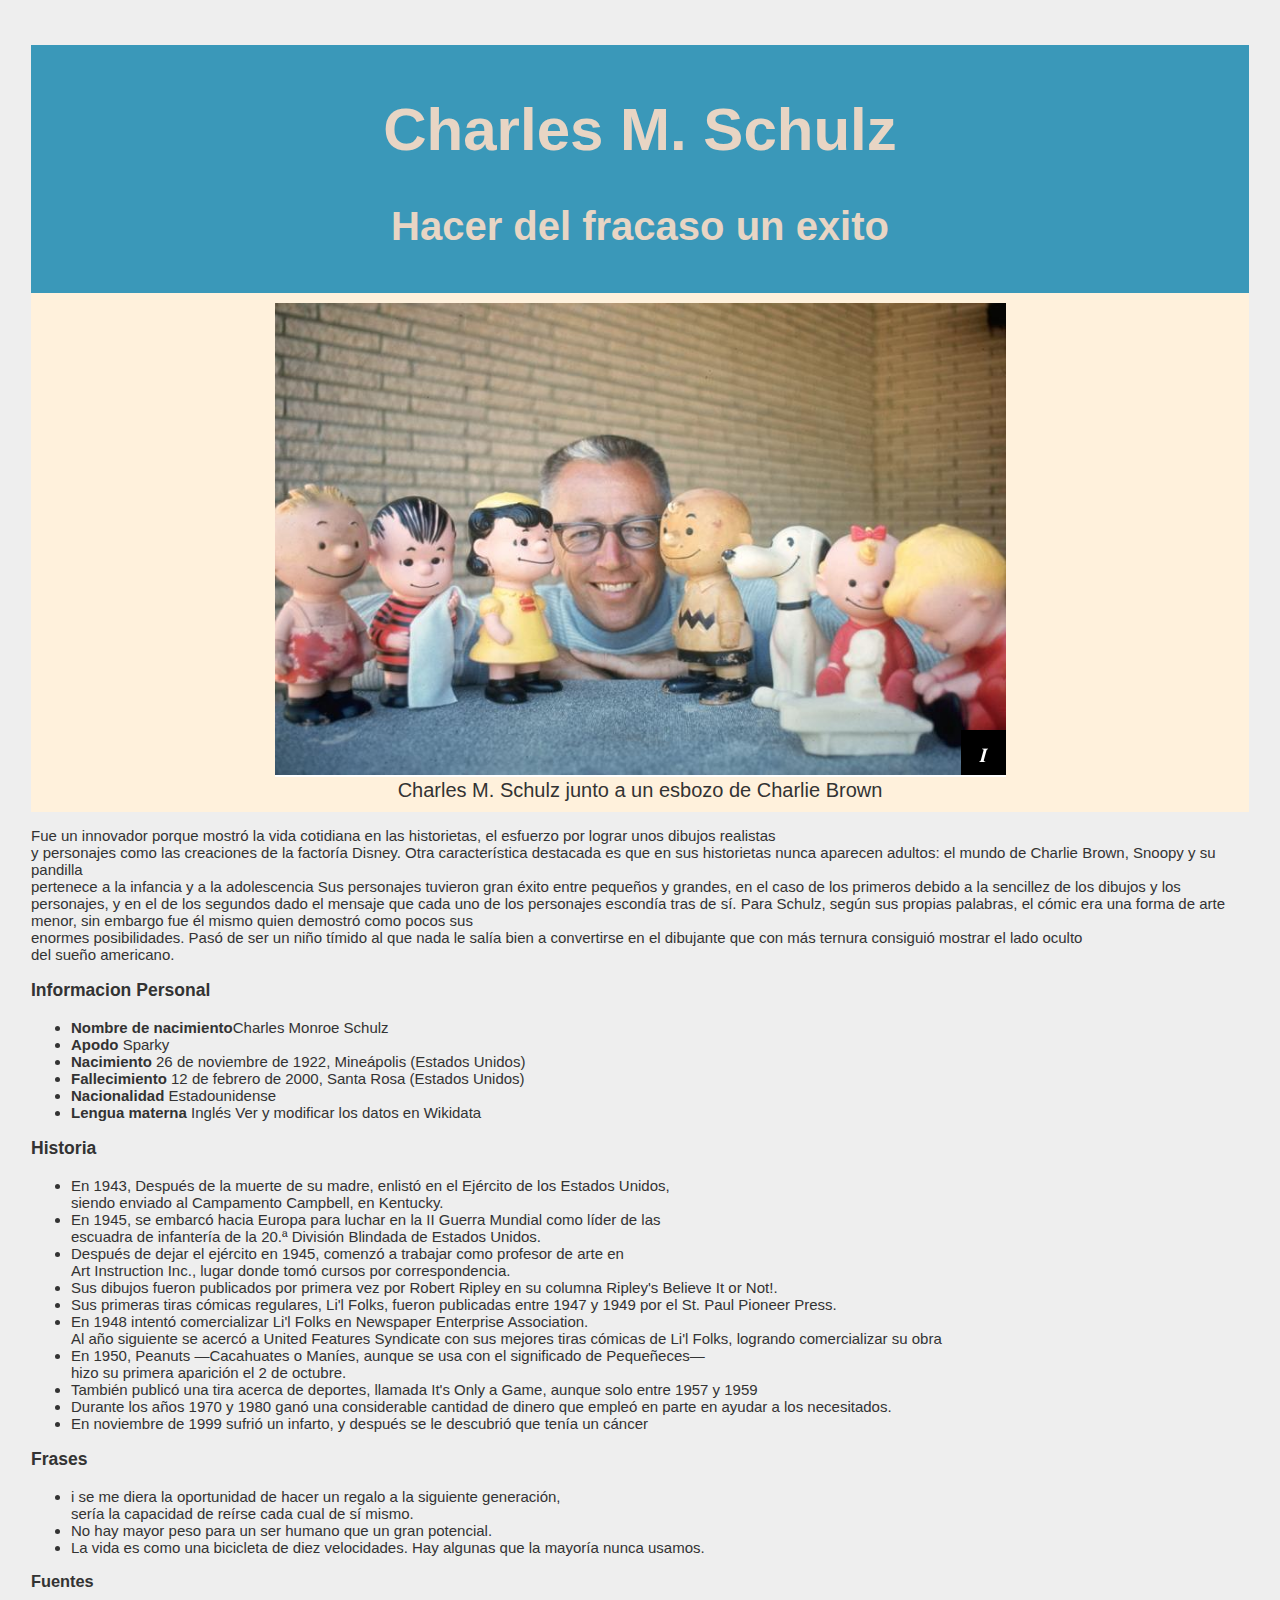
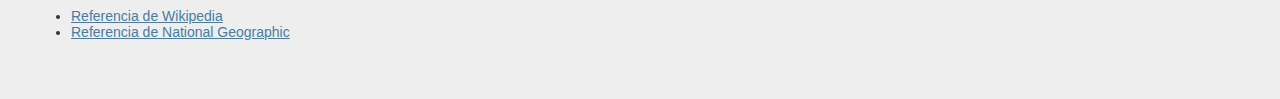
<file: index.html>
<!DOCTYPE html>
<html lang="en">
  <head>
    <meta charset="UTF-8" />
    <meta http-equiv="X-UA-Compatible" content="IE=edge" />
    <meta name="viewport" content="width=device-width, initial-scale=1.0" />
    <title>Charles M. Schulz</title>
    <!-- CUSTOM CSS -->
    <link href="/css/styles.css" rel="stylesheet" />
  </head>
  <body>
    <main id="main" class="main">
      <div class="banner">
        <h1 id="title">Charles M. Schulz</h1>
        <h2>Hacer del fracaso un exito</h2>
      </div>
      <div class="img-div">
        <figure>
          <img id="image" src="/charles-m-schulz-y-los-personajes-de-sus-historietas_a0401d5d_731x474.jpeg" alt="Charles M. Schulz junto a un esbozo de Charlie Brown">
          <figcaption id="img-caption">Charles M. Schulz junto a un esbozo de Charlie Brown</figcaption>
        </figure>
      </div>
      <div id="tribute-info" class="tribute-info">
        <div id="general-info" class="general-info section">
          <p>
            Fue un innovador porque mostró la vida cotidiana en las historietas, el esfuerzo por lograr unos dibujos realistas <br>y personajes como las creaciones de la factoría Disney. 
            Otra característica destacada es que en sus historietas nunca aparecen adultos: el mundo de Charlie Brown, Snoopy y su pandilla <br>pertenece a la infancia y a la adolescencia

            Sus personajes tuvieron gran éxito entre pequeños y grandes, en el caso de los primeros debido a la sencillez de los dibujos y los <br>personajes, 
            y en el de los segundos dado el mensaje que cada uno de los personajes escondía tras de sí.

            Para Schulz, según sus propias palabras, el cómic era una forma de arte menor, sin embargo fue él mismo quien demostró como pocos sus <br>enormes posibilidades. 
            Pasó de ser un niño tímido al que nada le salía bien a convertirse en el dibujante que con más ternura consiguió mostrar el lado oculto <br>del sueño americano.
          </p>
        </div>
        <div class="personal  section">
          <h3>Informacion Personal</h3>
          <ul>
            <li><b>Nombre de nacimiento</b>Charles Monroe Schulz</li>
            <li><b>Apodo</b>	Sparky</li>
            <li><b>Nacimiento</b>	26 de noviembre de 1922, Mineápolis (Estados Unidos)</li>
            <li><b>Fallecimiento</b> 12 de febrero de 2000, Santa Rosa (Estados Unidos)</li>
            <li><b>Nacionalidad</b>	Estadounidense</li>
            <li><b>Lengua materna</b>	Inglés Ver y modificar los datos en Wikidata</li>
          </ul>
        </div>
        <section id="history" class="section">
          <h3>Historia</h3>
          <ul>
            <li>En 1943, Después de la muerte de su madre,  enlistó en el Ejército de los Estados Unidos, <br>siendo enviado al Campamento Campbell, en Kentucky.</li>
            <li>En 1945, se embarcó hacia Europa para luchar en la II Guerra Mundial como líder de las <br>escuadra de infantería de la 20.ª División Blindada de Estados Unidos.</li>
            <li>Después de dejar el ejército en 1945, comenzó a trabajar como profesor de arte en <br>Art Instruction Inc., lugar donde tomó cursos por correspondencia.</li>
            <li>Sus dibujos fueron publicados por primera vez por Robert Ripley en su columna Ripley's Believe It or Not!.</li>
            <li>Sus primeras tiras cómicas regulares, Li'l Folks, fueron publicadas entre 1947 y 1949 por el St. Paul Pioneer Press.</li>
            <li>En 1948 intentó comercializar Li'l Folks en Newspaper Enterprise Association. <br>Al año siguiente se acercó a United Features Syndicate con sus mejores tiras cómicas de Li'l Folks, logrando comercializar su obra</li>
            <li>En 1950, Peanuts —Cacahuates o Maníes, aunque se usa con el significado de Pequeñeces— <br>hizo su primera aparición el 2 de octubre.</li>
            <li>También publicó una tira acerca de deportes, llamada It's Only a Game, aunque solo entre 1957 y 1959</li>
            <li>Durante los años 1970 y 1980 ganó una considerable cantidad de dinero que empleó en parte en ayudar a los necesitados.</li>
            <li>En noviembre de 1999 sufrió un infarto, y después se le descubrió que tenía un cáncer</li>
          </ul>
        </section>
        <section id="quotes section" class="section">
          <h3>Frases</h3>
          <ul>
            <li>i se me diera la oportunidad de hacer un regalo a la siguiente generación, <br>sería la capacidad de reírse cada cual de sí mismo.</li>
            <li>No hay mayor peso para un ser humano que un gran potencial.</li>
            <li>La vida es como una bicicleta de diez velocidades. Hay algunas que la mayoría nunca usamos.</li>
          </ul>
        </section>
        <footer id="tribute-link" class="footer csection">
          <h3>Fuentes</h3>
          <ul>
            <li><a href="https://es.wikipedia.org/wiki/Charles_M._Schulz" target="_blank">Referencia de Wikipedia</a></li>
            <li><a href="https://historia.nationalgeographic.com.es/a/charles-m-schulz-padre-charlie-brown_17417#:~:text=El%20futuro%20padre%20de%20uno,de%20casa%20de%20familia%20noruega." target="_blank">Referencia de National Geographic</a></li>
          </ul>
        </footer>
      </div>
    </main>
  </body>
</html>
</file>
<file: css/styles.css>
:root{
    /*
    * Palette:
    * Strong #3A98B9 
    * Second Strong #FFF1DC
    * Font Color #333333
    * Background #EEEEEE
    * Second Background #E8D5C4
    */
    --background:#EEEEEE;
    --banner-background:#3A98B9;
    --ligth-color:#FFF1DC;
    --font-color:#333333;
    --font-color-light:#E8D5C4;
    --link-color: #477ca7;
    --linl-visited-color: #74638f;
}


/* Import fonts */
@import url("https://fonts.googleapis.com/css2?family=Festive&family=Poppins:ital,wght@0,100;0,200;0,300;0,400;0,500;0,600;0,700;0,800;0,900;1,100;1,200;1,300;1,400;1,500;1,600;1,700;1,800;1,900&display=swap");

html{
    /*
    Para tener una referencia y calcular los tamanos de letra mas sencillo
    */
font-size: 10px;
}
body{
    background-color: var(--background);
    color:var( --font-color);
    font-family: Poppins, Helvetica, sans-serif;
}

#main {
  margin: 30px 8px;
  padding: 15px;
  border-radius: 5px;
}

/* Banner Inicial */
.banner{
    background-color: var(--banner-background);
    color: var(--font-color-light);
    padding: 10px;
    margin: 0 auto;
}
.banner h1{
    font-size: 6rem;
    text-align: center;
}
.banner h2{
    font-size: 4rem;
    text-align: center;
  }

/* Imagen */
.img-div{
    background-color: var(--ligth-color);
}
  .img-div{
    display: flex;
    align-items: center;
    justify-content: center;
  }
  figcaption{
    text-align: center;
    font-size: 2rem;
  }

  /*Informacion*/
  .section{
    font-size: 1.5rem;
  }

  
  /* FOOTER */

footer {
  font-size: 14px;
}

footer a {
  color: var(--link-color);
}

footer a:visited {
  color: var(--link-color);
}

footer a:hover {
  color: var(--linl-visited-color);
}

footer a:active {
  color: var(--linl-visited-color);
}
</file>
